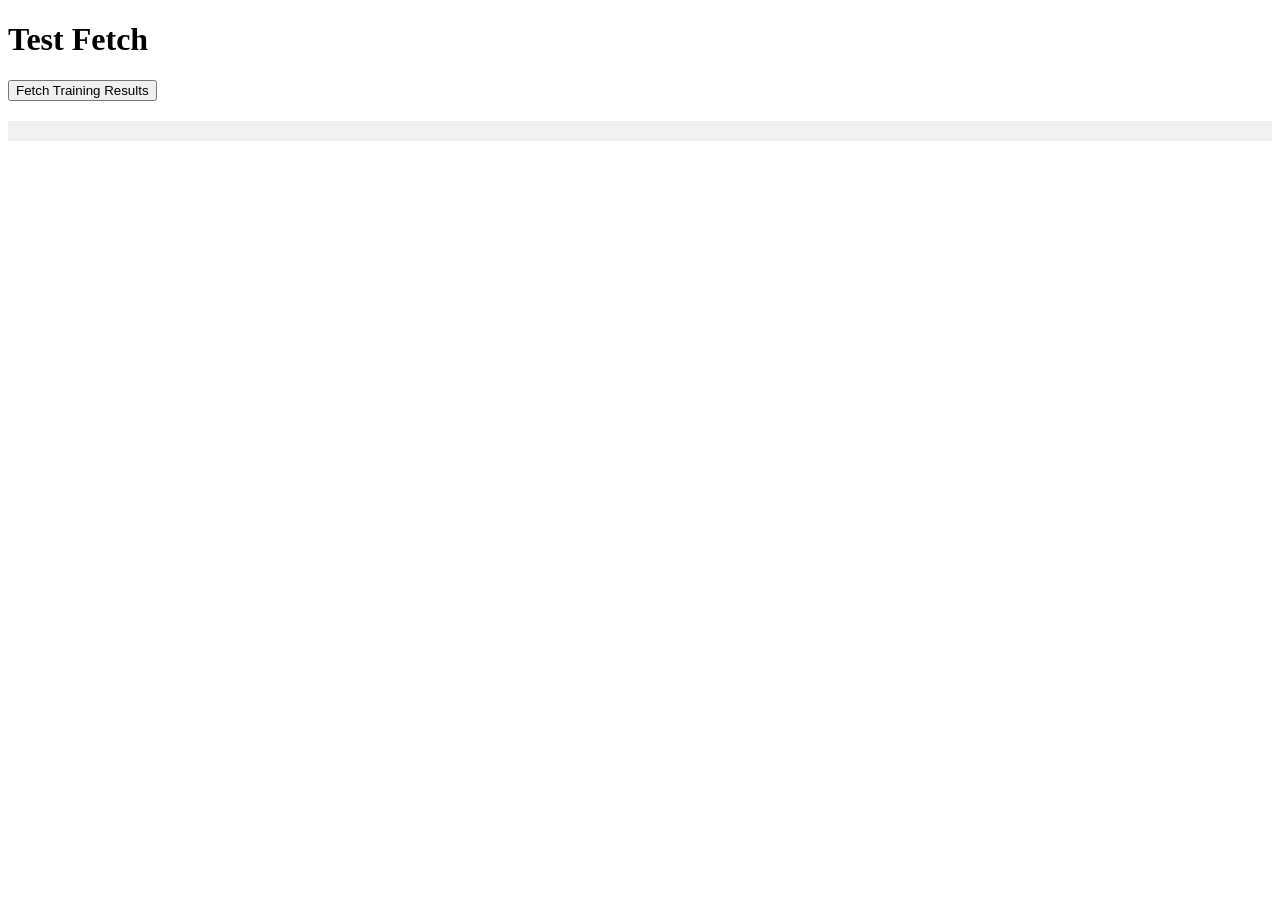
<file: test.html>
<!DOCTYPE html>
<html>
<head>
    <title>Test Page</title>
    <script>
        document.addEventListener('DOMContentLoaded', function() {
            document.getElementById('testBtn').addEventListener('click', function() {
                fetch('http://127.0.0.1:5008/api/training_results')
                    .then(response => response.text())
                    .then(text => {
                        console.log('Response length:', text.length);
                        console.log('First 100 chars:', text.substring(0, 100));
                        try {
                            const data = JSON.parse(text);
                            document.getElementById('result').textContent = 'JSON parsed successfully! Average reward: ' + data.avg_reward;
                        } catch (e) {
                            document.getElementById('result').textContent = 'Error parsing JSON: ' + e.message;
                            document.getElementById('rawData').textContent = 'Raw data (first 500 chars): ' + text.substring(0, 500);
                        }
                    })
                    .catch(error => {
                        document.getElementById('result').textContent = 'Fetch error: ' + error.message;
                    });
            });
        });
    </script>
</head>
<body>
    <h1>Test Fetch</h1>
    <button id="testBtn">Fetch Training Results</button>
    <div id="result" style="margin-top: 20px;"></div>
    <pre id="rawData" style="margin-top: 20px; background-color: #f0f0f0; padding: 10px;"></pre>
</body>
</html>
</file>
